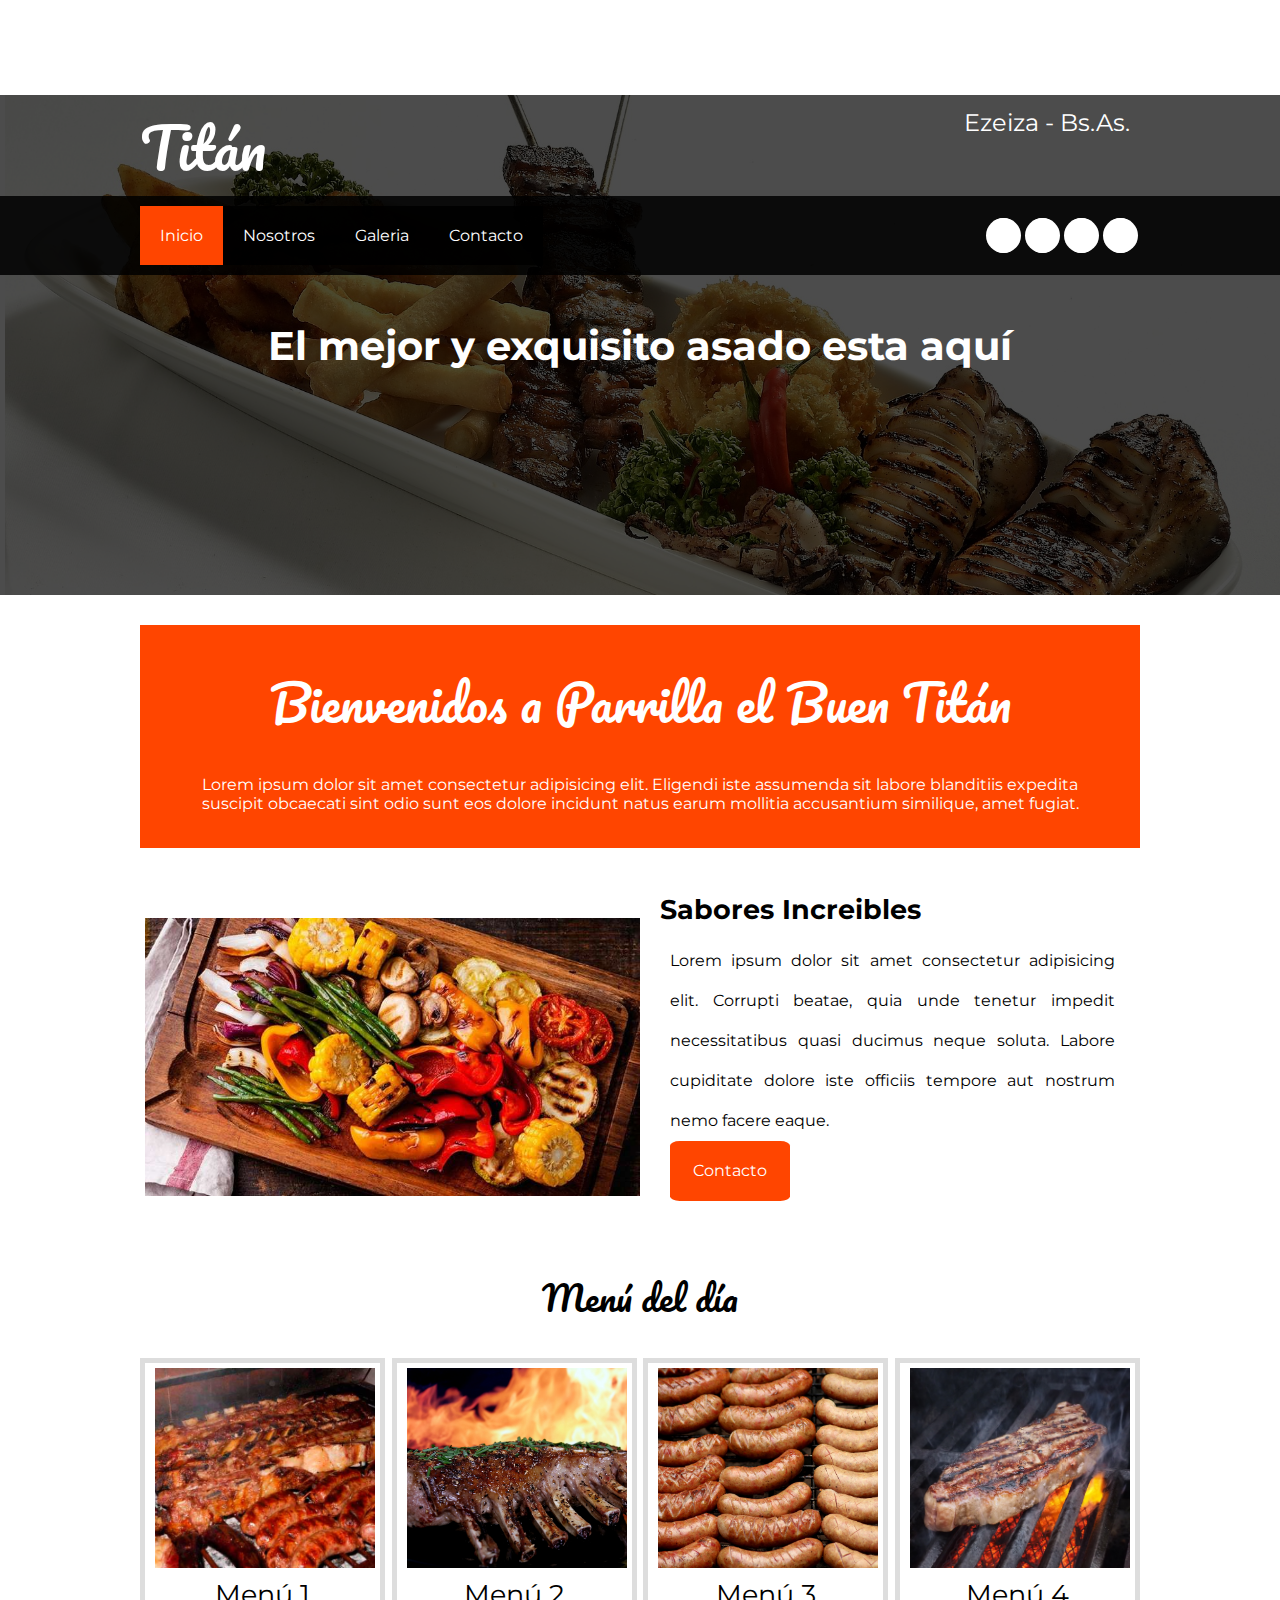
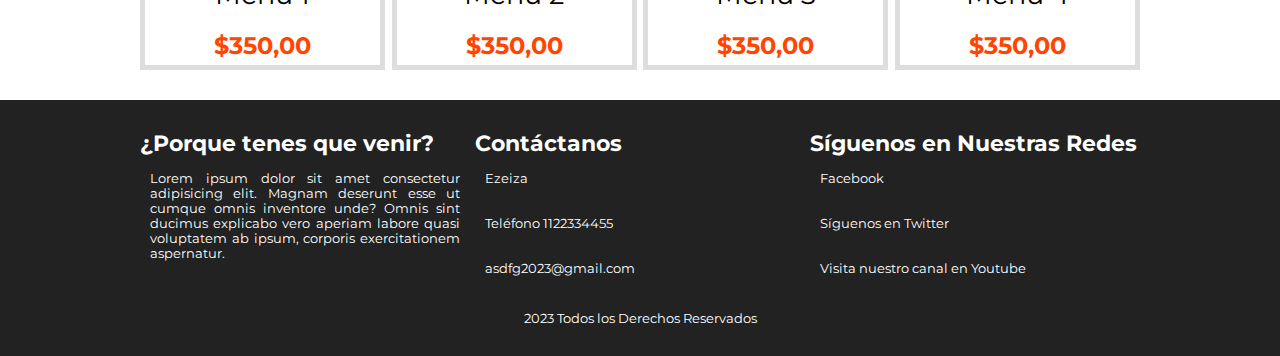
<file: index.html>
<!DOCTYPE html>
<html lang="en">
  <head>
    <meta charset="UTF-8" />
    <meta http-equiv="X-UA-Compatible" content="IE=edge" />
    <meta name="viewport" content="width=device-width, initial-scale=1.0" />
    <!--Vinculacion con los estilos-->
    <link rel="stylesheet" href="css/style.css" />

    <!--Fuentes de letras-->
    <link rel="preconnect" href="https://fonts.googleapis.com" />
    <link rel="preconnect" href="https://fonts.gstatic.com" crossorigin />
    <link
      href="https://fonts.googleapis.com/css2?family=Montserrat:wght@500&family=Pacifico&display=swap"
      rel="stylesheet"
    />
    <!--Logo de la solapa de pagina-->
    <link
      rel="shortcut icon"
      href="imagenes/logo pagina.png"
      type="image/x-icon"
      title="El Parador del Titán"
    />
    <!--ACA VA FONTAWESONE-->

    <link
      href="https://file.myfontastic.com/vUNvFqFLD3uB3YdRMtWG8Z/icons.css"
      rel="stylesheet"
    />

    <title>Parrilla el Buen Titán</title>
  </head>
  <header class="main-header">
    <div class="container container--flex">
      <div class="logo-container column column--50">
        <h1 class="logo">Parrilla el Buen Titán</h1>
      </div>
      <div class="main-header__contactInfo column column--50">
        <p class="main-header__contactInfo__phone">
          <span class="icon-phone"> 1122334455</span>
        </p>

        <p class="main-header__contactInfo__adress">
          <span class="icon-location"> Ezeiza - Bs.As.</span>
        </p>
      </div>
    </div>
  </header>
  <body>
    <nav class="main-nav">
      <div class="container container--flex">
        <!-- menu hamburguesa-->
        <span class="icon-menu" id="btnmenu"></span>
        <ul class="menu" id="menu">
          <li class="menu__item">
            <a href="index.html" class="menu__link menu__link--select"
              >Inicio</a
            >
          </li>
          <li class="menu__item">
            <a href="nosotros.html" class="menu__link">Nosotros</a>
          </li>
          <li class="menu__item">
            <a href="galeria.html" class="menu__link">Galeria</a>
          </li>
          <li class="menu__item">
            <a href="contacto.html" class="menu__link">Contacto</a>
          </li>
        </ul>
        <!--Iconos de Redes Sociales-->
        <div class="social-icon">
          <a href="" class="social-icon__link"
            ><span class="icon-facebook"></span></a
          ><a href="" class="social-icon__link"
            ><span class="icon-twitter"></span></a
          ><a href="" class="social-icon__link"
            ><span class="icon-youtube"></span
          ></a>
          <a href="" class="social-icon__link"
            ><span class="icon-mail"></span
          ></a>
        </div>
      </div>
    </nav>
    <section class="banner">
      <img
        src="imagenes/barbecue-2098020_1920.jpg"
        alt=""
        class="banner__img"
      />
      <div class="banner__content">El mejor y exquisito asado esta aquí</div>
    </section>
    <main class="main">
      <section class="group group--color">
        <div class="container">
          <h2 class="main__title">Bienvenidos a Parrilla el Buen Titán</h2>
          <p class="main__txt">
            Lorem ipsum dolor sit amet consectetur adipisicing elit. Eligendi
            iste assumenda sit labore blanditiis expedita suscipit obcaecati
            sint odio sunt eos dolore incidunt natus earum mollitia accusantium
            similique, amet fugiat.
          </p>
        </div>
      </section>
      <section class="group main__about__description">
        <div class="container container--flex">
          <div class="column column--50">
            <img src="imagenes/Asado/parrillada vegetariana.jpg" alt="" />
          </div>
          <div class="column column--50">
            <h3 class="column__title">Sabores Increibles</h3>
            <p class="column__txt">
              Lorem ipsum dolor sit amet consectetur adipisicing elit. Corrupti
              beatae, quia unde tenetur impedit necessitatibus quasi ducimus
              neque soluta. Labore cupiditate dolore iste officiis tempore aut
              nostrum nemo facere eaque.
              <a href="./contacto.html" class="btn btn--contact">Contacto</a>
            </p>
          </div>
        </div>
      </section>
      <section class="group today-special">
        <h2 class="group__title">Menú del día</h2>
        <div class="container container--flex">
          <div class="column column--50-25">
            <img
              src="imagenes/Asado/asadocriollo2.jpg"
              alt=""
              class="today-special__img"
            />
            <div class="today-special__title">Menú 1</div>
            <div class="today-special__price">$350,00</div>
          </div>
          <div class="column column--50-25">
            <img
              src="imagenes/Asado/abstract-1238657_1920.jpg"
              alt=""
              class="today-special__img"
            />
            <div class="today-special__title">Menú 2</div>
            <div class="today-special__price">$350,00</div>
          </div>
          <div class="column column--50-25">
            <img
              src="imagenes/Asado/sausage-4243068_1920.jpg"
              alt=""
              class="today-special__img"
            />
            <div class="today-special__title">Menú 3</div>
            <div class="today-special__price">$350,00</div>
          </div>
          <div class="column column--50-25">
            <img
              src="imagenes/Asado/steak-1076665_1920.jpg"
              alt=""
              class="today-special__img"
            />
            <div class="today-special__title">Menú 4</div>
            <div class="today-special__price">$350,00</div>
          </div>
        </div>
      </section>
    </main>
    <footer class="main-footer">
      <div class="container container--flex">
        <div class="column column--33">
          <h2 class="column__title">¿Porque tenes que venir?</h2>
          <p class="column__txt">
            Lorem ipsum dolor sit amet consectetur adipisicing elit. Magnam
            deserunt esse ut cumque omnis inventore unde? Omnis sint ducimus
            explicabo vero aperiam labore quasi voluptatem ab ipsum, corporis
            exercitationem aspernatur.
          </p>
        </div>
        <div class="column column--33">
          <h2 class="column__title">Contáctanos</h2>
          <p class="column__txt">Ezeiza</p>
          <p class="column__txt">Teléfono 1122334455</p>
          <p class="column__txt">asdfg2023@gmail.com</p>
        </div>
        <div class="column column--33">
          <h2 class="column__title">Síguenos en Nuestras Redes</h2>
          <p class="column__txt">
            <a href="" class="icon-facebook">Facebook</a>
          </p>
          <p class="column__txt">
            <a href="" class="icon-twitter">Síguenos en Twitter</a>
          </p>
          <p class="column__txt">
            <a href="" class="icon-youtube">Visita nuestro canal en Youtube</a>
          </p>
        </div>
      </div>
      <p class="copy">2023 Todos los Derechos Reservados</p>
    </footer>
    <script src="js/menu.js"></script>
  </body>
</html>
</file>
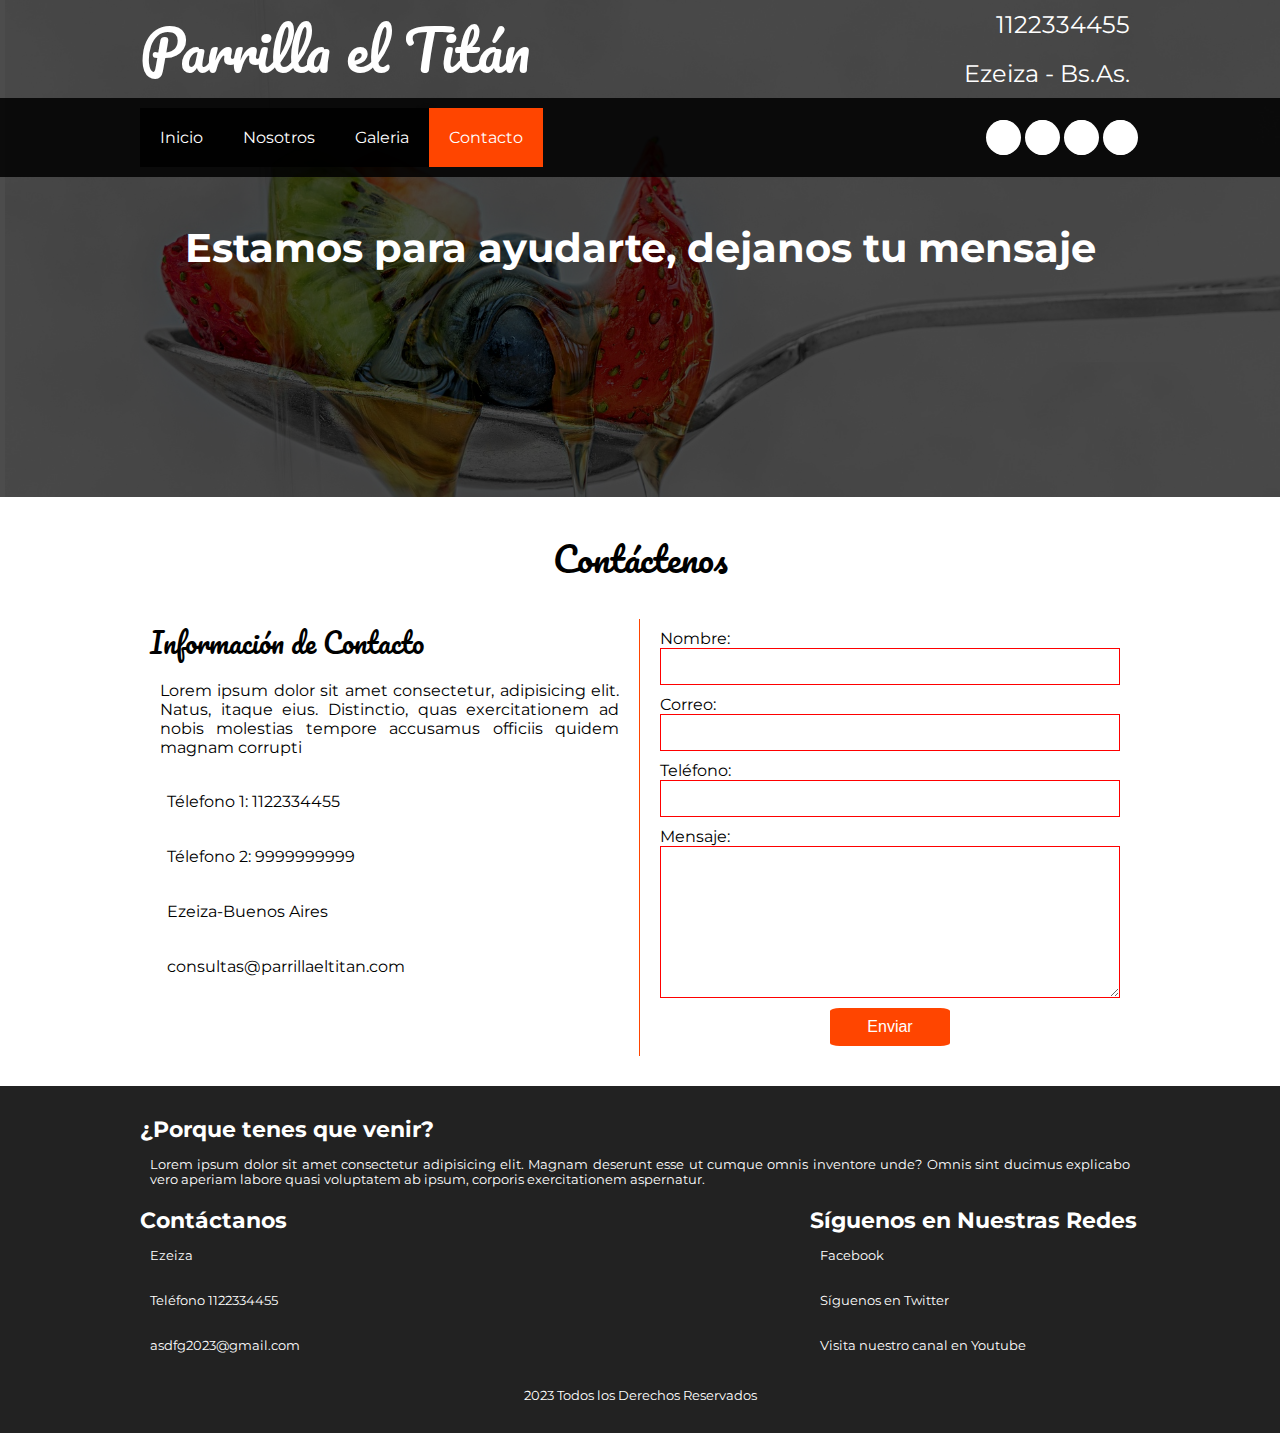
<file: contacto.html>
<!DOCTYPE html>
<html lang="en">
  <head>
    <meta charset="UTF-8" />
    <meta http-equiv="X-UA-Compatible" content="IE=edge" />
    <meta name="viewport" content="width=device-width, initial-scale=1.0" />
    <!--Vinculacion con los estilos-->
    <link rel="stylesheet" href="../css/style.css" />
    <link rel="stylesheet" href="../css/contacto.css" />

    <!--Fuentes de letras-->
    <link rel="preconnect" href="https://fonts.googleapis.com" />
    <link rel="preconnect" href="https://fonts.gstatic.com" crossorigin />
    <link
      href="https://fonts.googleapis.com/css2?family=Montserrat:wght@500&family=Pacifico&display=swap"
      rel="stylesheet"
    />
    <!--Logo de la solapa de pagina-->
    <link
      rel="shortcut icon"
      href="imagenes/logo pagina.png"
      type="image/x-icon"
      title="El Parador del Titán"
    />
    <!--ACA VA FONTAWESONE-->

    <link
      href="https://file.myfontastic.com/vUNvFqFLD3uB3YdRMtWG8Z/icons.css"
      rel="stylesheet"
    />

    <title>Contacto|Parrilla el Titán</title>
  </head>
  <header class="main-header">
    <div class="container container--flex">
      <div class="logo-container column column--50">
        <h1 class="logo">Parrilla el Titán</h1>
      </div>
      <div class="main-header__contactInfo column column--50">
        <p class="main-header__contactInfo__phone">
          <span class="icon-phone"> 1122334455</span>
        </p>

        <p class="main-header__contactInfo__adress">
          <span class="icon-location"> Ezeiza - Bs.As.</span>
        </p>
      </div>
    </div>
  </header>
  <body>
    <nav class="main-nav">
      <div class="container container--flex">
        <!-- menu hamburguesa-->
        <span class="icon-menu" id="btnmenu"></span>
        <ul class="menu" id="menu">
          <li class="menu__item">
            <a href="index.html" class="menu__link">Inicio</a>
          </li>
          <li class="menu__item">
            <a href="nosotros.html" class="menu__link">Nosotros</a>
          </li>
          <li class="menu__item">
            <a href="galeria.html" class="menu__link">Galeria</a>
          </li>
          <li class="menu__item">
            <a href="contacto.html" class="menu__link menu__link--select"
              >Contacto</a
            >
          </li>
        </ul>
        <!--Iconos de Redes Sociales-->
        <div class="social-icon">
          <a href="" class="social-icon__link"
            ><span class="icon-facebook"></span></a
          ><a href="" class="social-icon__link"
            ><span class="icon-twitter"></span></a
          ><a href="" class="social-icon__link"
            ><span class="icon-youtube"></span
          ></a>
          <a href="" class="social-icon__link"
            ><span class="icon-mail"></span
          ></a>
        </div>
      </div>
    </nav>
    <section class="banner">
      <img
        src="imagenes/Galeria/banner _contacto.jpg"
        alt=""
        class="banner__img"
      />
      <div class="banner__content">
        Estamos para ayudarte, dejanos tu mensaje
      </div>
    </section>
    <main class="main">
      <section class="group contact">
        <h2 class="group__title">Contáctenos</h2>
        <div class="container container--flex">
          <div class="contact-information column column--50">
            <h3 class="column__title">Información de Contacto</h3>
            <p class="column__txt">
              Lorem ipsum dolor sit amet consectetur, adipisicing elit. Natus,
              itaque eius. Distinctio, quas exercitationem ad nobis molestias
              tempore accusamus officiis quidem magnam corrupti
            </p>
            <p class="column__txt">
              <span class="icon-phone"></span>Télefono 1: 1122334455
            </p>
            <p class="column__txt">
              <span class="icon-phone"></span>Télefono 2: 9999999999
            </p>
            <p class="column__txt">
              <span class="icon-location"></span>Ezeiza-Buenos Aires
            </p>
            <p class="column__txt">
              <span class="icon-mail"></span>consultas@parrillaeltitan.com
            </p>
            <div class="social-icon">
              <a href="" class="social-icon__link"
                ><span class="icon-facebook"></span></a
              ><a href="" class="social-icon__link"
                ><span class="icon-twitter"></span></a
              ><a href="" class="social-icon__link"
                ><span class="icon-youtube"></span
              ></a>
              <a href="" class="social-icon__link"
                ><span class="icon-mail"></span
              ></a>
            </div>
          </div>
          <form
            action="https://formsubmit.co/hpjar_2002@hotmail.com"
            method="post"
            class="formulario column column--50"
          >
            <label for="" class="formulario__label">Nombre:</label>
            <input
              type="text"
              class="formulario__input--txt"
              pattern="^[A-Za-zÑñÁáÉéÍíÓóÚúÜü\s]+$"
              name="nombre"
              title="Nombre sólo acepta letras y espacios en blanco"
              required
            />
            <label for="" class="formulario__label">Correo:</label>
            <input
              type="text"
              class="formulario__input--txt"
              name="correo"
              pattern="^(\w+[/./-]?){1,0}@[a-z]+[/.]\w{2,}$"
              title="Formato de correo inválido"
              required
            /><label for="" class="formulario__label" required>Teléfono:</label>
            <input
              type="number"
              class="formulario__input--txt"
              name="telefono"
              required
            />
            <label for="" class="formulario__label">Mensaje:</label>
            <textarea
              name="mensaje"
              id=""
              cols="30"
              rows="10"
              class="formulario__textarea"
              required
            ></textarea>
            <input type="submit" class="btn formulario__btn" value="Enviar" />
          </form>
        </div>
      </section>
    </main>
    <footer class="main-footer">
      <div class="container container--flex">
        <div class="column columnn--33">
          <h2 class="column__title">¿Porque tenes que venir?</h2>
          <p class="column__txt">
            Lorem ipsum dolor sit amet consectetur adipisicing elit. Magnam
            deserunt esse ut cumque omnis inventore unde? Omnis sint ducimus
            explicabo vero aperiam labore quasi voluptatem ab ipsum, corporis
            exercitationem aspernatur.
          </p>
        </div>
        <div class="column column--33">
          <h2 class="column__title">Contáctanos</h2>
          <p class="column__txt">Ezeiza</p>
          <p class="column__txt">Teléfono 1122334455</p>
          <p class="column__txt">asdfg2023@gmail.com</p>
        </div>
        <div class="column column--33">
          <h2 class="column__title">Síguenos en Nuestras Redes</h2>
          <p class="column__txt">
            <a href="" class="icon-facebook">Facebook</a>
          </p>
          <p class="column__txt">
            <a href="" class="icon-twitter">Síguenos en Twitter</a>
          </p>
          <p class="column__txt">
            <a href="" class="icon-youtube">Visita nuestro canal en Youtube</a>
          </p>
        </div>
      </div>
      <p class="copy">2023 Todos los Derechos Reservados</p>
    </footer>
    <script src="js/menu.js"></script>
    <script src="js/modal.js"></script>
  </body>
</html>
</file>
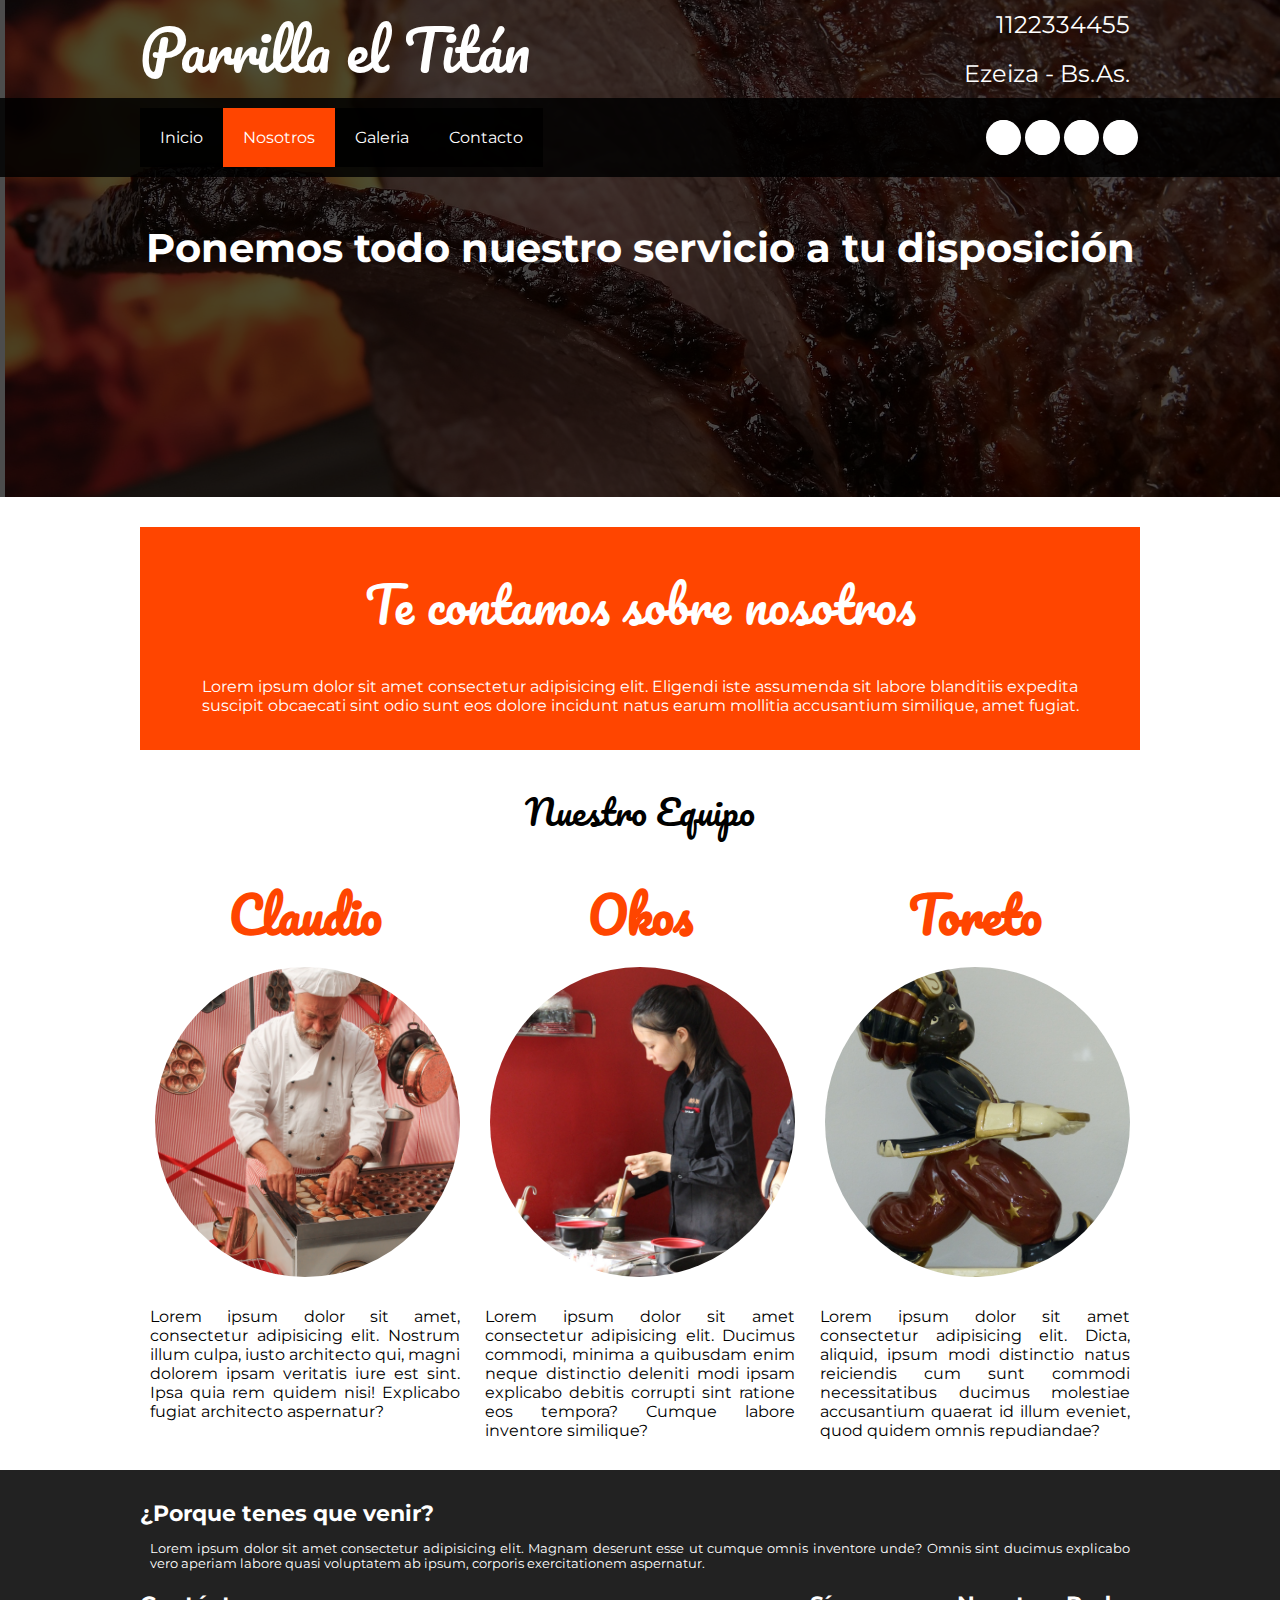
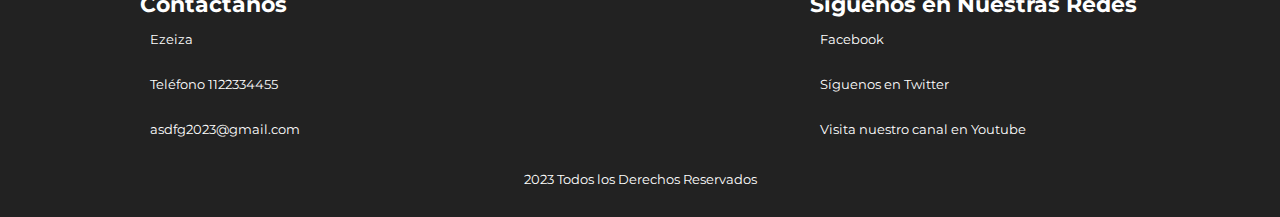
<file: nosotros.html>
<!DOCTYPE html>
<html lang="en">
  <head>
    <meta charset="UTF-8" />
    <meta http-equiv="X-UA-Compatible" content="IE=edge" />
    <meta name="viewport" content="width=device-width, initial-scale=1.0" />
    <!--Vinculacion con los estilos-->
    <link rel="stylesheet" href="../css/style.css" />
    <link rel="stylesheet" href="../css/nosotros.css" />

    <!--Fuentes de letras-->
    <link rel="preconnect" href="https://fonts.googleapis.com" />
    <link rel="preconnect" href="https://fonts.gstatic.com" crossorigin />
    <link
      href="https://fonts.googleapis.com/css2?family=Montserrat:wght@500&family=Pacifico&display=swap"
      rel="stylesheet"
    />
    <!--Logo de la solapa de pagina-->
    <link
      rel="shortcut icon"
      href="imagenes/logo pagina.png"
      type="image/x-icon"
      title="El Parador del Titán"
    />
    <!--ACA VA FONTAWESONE-->

    <link
      href="https://file.myfontastic.com/vUNvFqFLD3uB3YdRMtWG8Z/icons.css"
      rel="stylesheet"
    />

    <title>Nosotros|Parrilla el Titán</title>
  </head>
  <header class="main-header">
    <div class="container container--flex">
      <div class="logo-container column column--50">
        <h1 class="logo">Parrilla el Titán</h1>
      </div>
      <div class="main-header__contactInfo column column--50">
        <p class="main-header__contactInfo__phone">
          <span class="icon-phone"> 1122334455</span>
        </p>

        <p class="main-header__contactInfo__adress">
          <span class="icon-location"> Ezeiza - Bs.As. </span>
        </p>
      </div>
    </div>
  </header>
  <body>
    <nav class="main-nav">
      <div class="container container--flex">
        <!-- menu hamburguesa-->
        <span class="icon-menu" id="btnmenu"></span>
        <ul class="menu" id="menu">
          <li class="menu__item">
            <a href="index.html" class="menu__link">Inicio</a>
          </li>
          <li class="menu__item">
            <a href="nosotros.html" class="menu__link menu__link--select"
              >Nosotros</a
            >
          </li>
          <li class="menu__item">
            <a href="galeria.html" class="menu__link">Galeria</a>
          </li>
          <li class="menu__item">
            <a href="contacto.html" class="menu__link">Contacto</a>
          </li>
        </ul>
        <!--Iconos de Redes Sociales-->
        <div class="social-icon">
          <a href="" class="social-icon__link"
            ><span class="icon-facebook"></span></a
          ><a href="" class="social-icon__link"
            ><span class="icon-twitter"></span></a
          ><a href="" class="social-icon__link"
            ><span class="icon-youtube"></span
          ></a>
          <a href="" class="social-icon__link"
            ><span class="icon-mail"></span
          ></a>
        </div>
      </div>
    </nav>
    <section class="banner">
      <img
        src="imagenes/barbecue-1239434_1920.jpg"
        alt=""
        class="banner__img"
      />
      <div class="banner__content">
        Ponemos todo nuestro servicio a tu disposición
      </div>
    </section>
    <main class="main">
      <section class="group group--color">
        <div class="container">
          <h2 class="main__title">Te contamos sobre nosotros</h2>
          <p class="main__txt">
            Lorem ipsum dolor sit amet consectetur adipisicing elit. Eligendi
            iste assumenda sit labore blanditiis expedita suscipit obcaecati
            sint odio sunt eos dolore incidunt natus earum mollitia accusantium
            similique, amet fugiat.
          </p>
        </div>
      </section>
      <section class="group our-team">
        <h2 class="group__title">Nuestro Equipo</h2>
        <div class="container container--flex">
          <div class="column column--33">
            <h3 class="our-team__title">Claudio</h3>
            <img
              src="imagenes/chefs/claudio.jpg"
              alt=""
              class="our-team__img"
            />
            <p class="our-team__txt">
              Lorem ipsum dolor sit amet, consectetur adipisicing elit. Nostrum
              illum culpa, iusto architecto qui, magni dolorem ipsam veritatis
              iure est sint. Ipsa quia rem quidem nisi! Explicabo fugiat
              architecto aspernatur?
            </p>
          </div>
          <div class="column column--33">
            <h3 class="our-team__title">Okos</h3>
            <img src="imagenes/chefs/okos.jpg" alt="" class="our-team__img" />
            <p class="our-team__txt">
              Lorem ipsum dolor sit amet consectetur adipisicing elit. Ducimus
              commodi, minima a quibusdam enim neque distinctio deleniti modi
              ipsam explicabo debitis corrupti sint ratione eos tempora? Cumque
              labore inventore similique?
            </p>
          </div>
          <div class="column column--33">
            <h3 class="our-team__title">Toreto</h3>
            <img src="imagenes/chefs/toreto.jpg" alt="" class="our-team__img" />
            <p class="our-team__txt">
              Lorem ipsum dolor sit amet consectetur adipisicing elit. Dicta,
              aliquid, ipsum modi distinctio natus reiciendis cum sunt commodi
              necessitatibus ducimus molestiae accusantium quaerat id illum
              eveniet, quod quidem omnis repudiandae?
            </p>
          </div>
        </div>
      </section>
    </main>
    <footer class="main-footer">
      <div class="container container--flex">
        <div class="column columnn--33">
          <h2 class="column__title">¿Porque tenes que venir?</h2>
          <p class="column__txt">
            Lorem ipsum dolor sit amet consectetur adipisicing elit. Magnam
            deserunt esse ut cumque omnis inventore unde? Omnis sint ducimus
            explicabo vero aperiam labore quasi voluptatem ab ipsum, corporis
            exercitationem aspernatur.
          </p>
        </div>
        <div class="column column--33">
          <h2 class="column__title">Contáctanos</h2>
          <p class="column__txt">Ezeiza</p>
          <p class="column__txt">Teléfono 1122334455</p>
          <p class="column__txt">asdfg2023@gmail.com</p>
        </div>
        <div class="column column--33">
          <h2 class="column__title">Síguenos en Nuestras Redes</h2>
          <p class="column__txt">
            <a href="" class="icon-facebook">Facebook</a>
          </p>
          <p class="column__txt">
            <a href="" class="icon-twitter">Síguenos en Twitter</a>
          </p>
          <p class="column__txt">
            <a href="" class="icon-youtube">Visita nuestro canal en Youtube</a>
          </p>
        </div>
      </div>
      <p class="copy">2023 Todos los Derechos Reservados</p>
    </footer>
    <script src="js/menu.js"></script>
  </body>
</html>
</file>
<file: css/style.css>
* {
  margin: 0;
  padding: 0;
  box-sizing: border-box;
}

body {
  font-family: "Montserrat", sans-serif;
  margin: 0;
}
/*------------------------------------Estilos de base------------------------------------*/
img {
  display: block;
  width: 100%;
  max-width: 100%;
  padding-left: 5px;
}
h1,
h2,
h3,
h4,
h5,
h6 {
  margin: 0;
}
.container {
  width: 100%;
  margin: auto;
}
.container--flex {
  display: flex;
  flex-wrap: wrap;
  justify-content: space-between;
  align-items: center;
}
.column {
  width: 100%;
  text-align: justify;
}

/*------------------------------------Estilos Headers------------------------------------*/
.main-header {
  width: 100%;
}
.logo {
  font-size: 1.8em;
  color: orangered;
  padding: 10px;
  font-family: "Pacifico", cursive;
  font-weight: 100;
}
.main-header__contactInfo__phone {
  background-color: orangered;
  color: white;
  margin: 0 auto;
  padding: 10px;
}
.main-header__contactInfo__adress {
  padding: 10px;
  margin: 0;
}
.main-header [class*="icon"]:before {
  position: relative;
  top: 2px;
  right: 5px;
}
/*------------------------------------Estilos del Menú------------------------------------*/
.main-nav {
  width: 100%;
  position: relative;
  z-index: 2000;
  padding: 10px;
}

.icon-menu {
  display: block;
  color: white;
  border: 1px solid white;
  border-radius: 3px;
  width: 40px;
  height: 40px;
  line-height: 42px;
  text-align: center;
  cursor: pointer;
  font-size: 1.5em;
}
.social-icon {
  display: flex;
  justify-content: space-between;
}
.social-icon [class*="icon"] {
  color: black;
  margin: 2px;
  display: flex;
  justify-content: center;
  align-items: center;
  font-size: 1.3em;
  width: 35px;
  height: 35px;
  background-color: white;
  border-radius: 50%;
}
.social-icon__link {
  text-decoration: none;
}
.menu {
  position: absolute;
  top: 60px;
  left: 0;
  width: 100%;
  background: rgba(0, 0, 0, 0.85);
  padding: 0;
  margin: 0;
  list-style: none;
  text-align: center;
  height: 0;
  overflow: hidden;
  transition: height 0.3s linear;
}
.menu__link {
  display: block;
  padding: 15px;
  color: white;
  text-decoration: none;
}
.menu__link:hover {
  background: orangered;
}

/*con lo de abajo lo seleccionado queda con fondo naranja*/
.menu__link--select {
  background: orangered;
}
/*este atributo de abajo debe contener si o si un valor, si esta en auto no funciona */
.mostrar {
  height: 196px;
}
/*------------------------------------Estilos del Banner------------------------------------*/
.banner {
  margin-top: -55px;
  position: relative;
}
.banner:before {
  content: "";
  position: absolute;
  width: 100%;
  height: 100%;
  background: rgba(0, 0, 0, 0.7);
  z-index: 1000;
  top: 0;
}
.banner__img {
  width: 100%;
  height: 500px;
  object-fit: cover;
}
.banner__content {
  width: 90%;
  color: white;
  text-align: center;
  position: absolute;
  z-index: 1500;
  top: 50%;
  left: 50%;
  transform: translateX(-50%) translateY(-50%);
  font-size: 1.5em;
  font-weight: bold;
}
/*------------------------------------Estilos Principales------------------------------------*/
.group--color .container {
  background: orangered;
  color: white;
  padding: 5px;
  text-align: center;
}
.main__title {
  margin: 15px 0;
  font-size: 1.8em;
  font-family: "Pacifico", cursive;
  font-weight: 100;
}
.main__txt {
  padding: 15px;
}
.column__title {
  font-size: 1.3em;
}
.main__about__description .column:nth-child(2) {
  padding: 15px;
}
.btn {
  display: block;
  text-align: center;
  text-decoration: none;
  width: 120px;
  background: orangered;
  color: white;
  padding: 10px;
  margin: 10px auto;
  border-radius: 8%;
}
.group__title {
  font-family: "Pacifico", cursive;
  text-align: center;
  font-weight: 100;
  font-size: 1.8em;
  margin: 30px;
}
.today-special .column {
  margin-bottom: 30px;
  text-align: center;
}
.today-special__img {
  margin: auto;
  max-width: 350px;
}
.today-special__title {
  font-size: 1.3em;
  padding-bottom: 20px;
  padding-top: 10px;
}
.today-special__price {
  font-size: 1.5em;
  color: orangered;
  font-weight: bold;
}

/*------------------------------------Estilos del Footer------------------------------------*/

.column .column--33 {
  margin-bottom: 5px;
}
.column__title {
  margin-bottom: 5px;
}
.column__txt {
  margin-bottom: 10px;
  padding: 10px;
}

.main-footer {
  background-color: #222;
  color: white;
  padding: 10px;
  padding-top: 20px;
  padding-bottom: 20px;
  font-size: 0.8em;
}
.copy {
  text-align: center;
  margin: auto;
  margin-top: 15px;
}
.main-footer [class*="icon-"] {
  color: white;
  text-decoration: none;
}
.main-footer [class*="icon-"]:before {
  position: relative;
  top: 3px;
  right: 5px;
}
/*------------------------------------Estilos Responsive------------------------------------*/
@media screen and (min-width: 480px) {
  .logo {
    color: white;
  }
  .main-footer .container--flex {
    align-items: start;
  }
  .main-header__contactInfo {
    text-align: right;
  }
  .main-header__contactInfo__phone {
    background: none;
  }
  .main-header__contactInfo__adress {
    color: white;
  }
  .main-nav {
    background: rgba(0, 0, 0, 0.85);
  }

  .banner {
    margin-top: -180px;
    z-index: -1000;
  }
  .banner__content {
    font-size: 2em;
  }
  .main__about__description .column:nth-child(2) {
    padding-left: 20px;
    font-size: 0.9em;
  }
  .main__about__description .btn {
    margin: 0;
  }
  .today-special .column {
    border: 5px solid #ddd;
    padding: 5px;
  }
  .today-special__img {
    height: 200px;
    object-fit: cover;
  }
  .column--50 {
    width: 50%;
  }
  .column--50-25 {
    width: 49%;
  }
  .column--33 {
    width: 33%;
  }
}
@media screen and (min-width: 768px) {
  .main__title {
    font-size: 2.2em;
  }
  .main__about__description {
    margin-top: 30px;
  }
  .main__about__description .column:nth-child(2) {
    font-size: 1em;
  }
  .main__about__description .column:nth-child(2) .column__txt {
    line-height: 30px;
  }
  .column--50-25 {
    width: 24.5%;
  }
  .column__title {
    font-size: 1em;
  }
  .group__title {
    font-size: 2.2em;
  }
}

@media screen and (min-width: 1024px) {
  .container {
    width: 1000px;
  }
  .logo {
    font-size: 3.5em;
    padding: 0;
  }
  .main-header__contactInfo__phone,
  .main-header__contactInfo__adress {
    padding-right: 10px;
    font-size: 1.5em;
  }
  .main-nav {
    padding: 10px;
  }
  .banner__content {
    font-size: 2.5em;
  }
  .icon-menu {
    display: none;
  }
  .menu {
    position: static;
    display: flex;
    height: auto;
    width: auto;
  }
  .menu__link {
    padding: 20px;
  }
  .group--color .container {
    margin-top: 30px;
    margin-bottom: 30px;
    padding: 20px;
  }
  .main__title {
    font-size: 3em;
  }
  .main__about__description .column:nth-child(2) .column__txt {
    line-height: 40px;
  }
  .column__title {
    font-size: 1.7em;
  }
  .today-special__title {
    font-size: 1.7em;
  }
  .main-footer {
    padding: 30px 0;
  }
}

@media screen and (min-width: 1600px) {
  .container {
    width: 1400px;
  }
  .main__about__description .column:nth-child(1) img {
    width: 100%;
    height: 350px;
    object-fit: cover;
  }
  .today-special__img {
    height: 400px;
  }
}
</file>
<file: css/contacto.css>
.contact-information {
  padding: 10px;
  padding-top: 0;
  margin-bottom: 30px;
  border-bottom: 1px solid orangered;
}
.contact-information .column__title {
  font-family: "Pacifico", cursive;
  font-weight: 100;
}
.contact-information [class*="icon-"] {
  font-size: 1.3em;
  margin-right: 7px;
  position: relative;
  top: 5px;
}
.contact-information .social-icon {
  justify-content: flex-start;
  margin-bottom: 10px;
}
.contact-information .social-icon[class*="icon-"] {
  background: black;
  color: white;
  margin-left: 0;
  margin-right: 15px;
}
.formulario {
  padding: 20px;
  padding-top: 0;
}

.formulario__label,
.formulario__input--txt,
.formulario__textarea {
  display: block;
  width: 100%;
}
.formulario__input--txt {
  padding: 10px;
  margin-bottom: 10px;
}
.formulario__textarea {
  min-height: 100px;
  min-width: 100%;
  max-width: 100%;
  max-height: 200px;
}
.formulario__btn {
  border: none;
  cursor: pointer;
  font-size: 1em;
}
.formulario__btn[type="submit"]:hover {
  cursor: pointer;
  opacity: 0.75;
}
.column--50 > *[required]:invalid {
  border: thin solid red;
}
.column--50 > *[required]:valid {
  border: thin solid green;
}
@media screen and (min-width: 480px) {
  .contact-information p {
    font-size: 0.75em;
  }
  .contact-information {
    border-right: 1px solid orangered;
    border-bottom: none;
  }
}
@media screen and (min-width: 768px) {
  .contact-information p {
    font-size: 1em;
  }
}
</file>
<file: css/nosotros.css>
.our-team {
  text-align: center;
  margin-bottom: 20px;
}
.our-team .container--flex {
  align-items: flex-start;
}
.our-team__title {
  font-family: "Pacifico", cursive;
  color: orangered;
  font-weight: bold;
  font-size: 1.5em;
  margin-bottom: 10px;
  text-align: center;
}
.our-team__img {
  width: 200px;
  height: 200px;
  object-fit: cover;
  border-radius: 50%;
  margin: auto;
  margin-bottom: 20px;
}
.our-team__txt {
  padding: 10px;
  text-align: justify;
}

@media screen and (min-width: 480px) {
  .our-team__img {
    width: 150px;
    height: 150px;
  }
}
@media screen and (min-width: 768px) {
  .our-team__img {
    width: 220px;
    height: 220px;
  }
  .our-team__title {
    font-size: 2.5em;
  }
}

@media screen and (min-width: 1024px) {
  .our-team__img {
    width: 310px;
    height: 310px;
  }
  .our-team__title {
    font-size: 3em;
  }
}
@media screen and (min-width: 1600px) {
  .our-team__img {
    width: 420px;
    height: 420px;
  }
  .our-team__title {
    font-size: 200em;
  }
}
</file>
